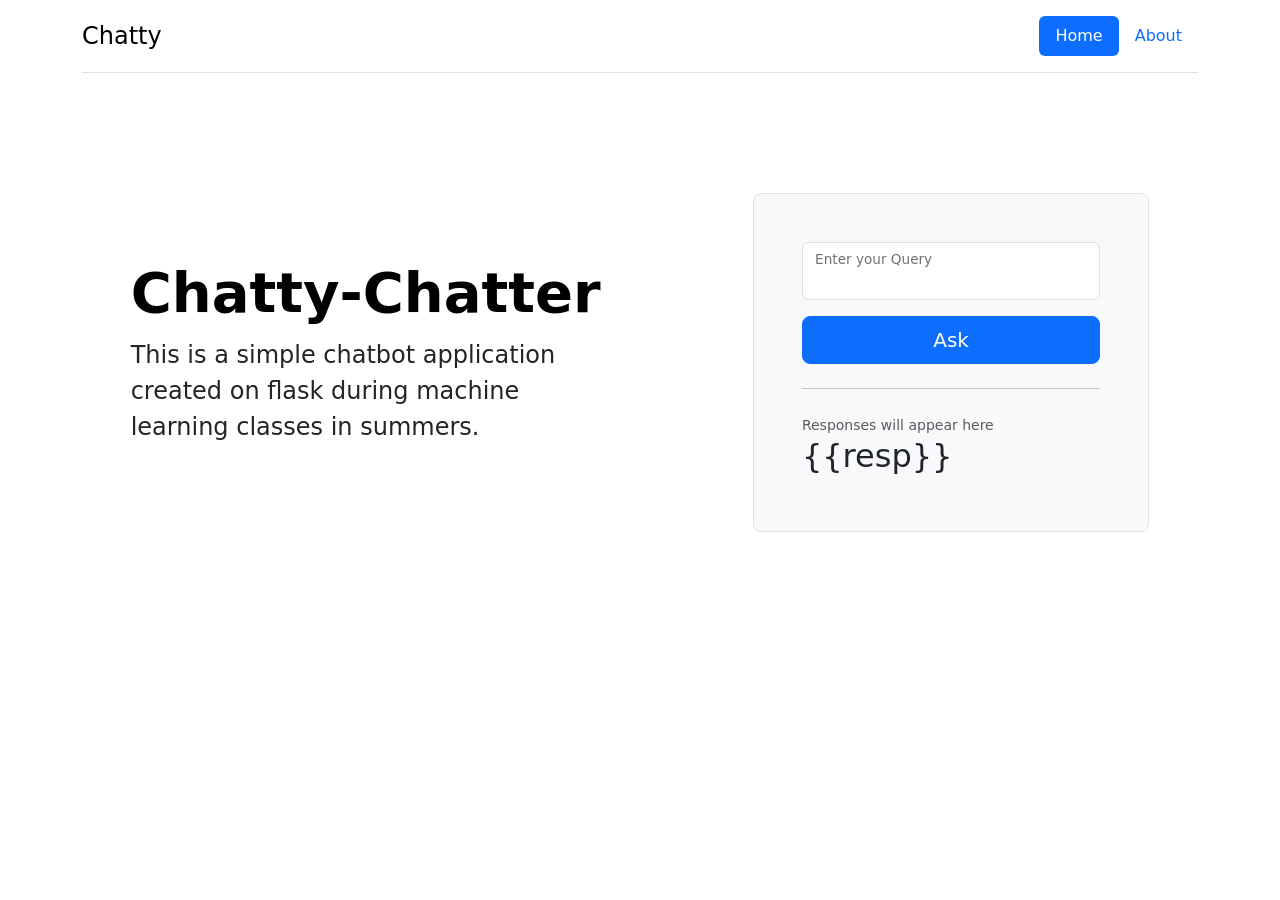
<file: day19/templates/index.html>
<!DOCTYPE html>
<html lang="en">
<head>
    <link href="https://cdn.jsdelivr.net/npm/bootstrap@5.3.1/dist/css/bootstrap.min.css" rel="stylesheet" integrity="sha384-4bw+/aepP/YC94hEpVNVgiZdgIC5+VKNBQNGCHeKRQN+PtmoHDEXuppvnDJzQIu9" crossorigin="anonymous">
    <meta charset="UTF-8">
    <meta name="viewport" content="width=device-width, initial-scale=1.0">
    <title>Chat-Bot</title>
</head>
<body>
    <div class="container">
        <header class="d-flex flex-wrap justify-content-center py-3 mb-4 border-bottom">
          <a href="/" class="d-flex align-items-center mb-3 mb-md-0 me-md-auto link-body-emphasis text-decoration-none">
              <span class="fs-4">Chatty</span>
          </a>
    
          <ul class="nav nav-pills">
               <li class="nav-item"><a href="/" class="nav-link active" aria-current="page">Home</a></li>
               <li class="nav-item"><a href="/about" class="nav-link">About</a></li>
          </ul>
        </header>
      </div>
      <div class="container col-xl-10 col-xxl-8 px-4 py-5">
        <div class="row align-items-center g-lg-5 py-5">
          <div class="col-lg-7 text-center text-lg-start">
            <h1 class="display-4 fw-bold lh-1 text-body-emphasis mb-3">Chatty-Chatter</h1>
            <p class="col-lg-10 fs-4">This is a simple chatbot application created on flask during machine learning classes in summers.</p>
          </div>
          <div class="col-md-10 mx-auto col-lg-5">
            <form class="p-4 p-md-5 border rounded-3 bg-body-tertiary">
              <div class="form-floating mb-3">
                <input type="text" class="form-control" id="floatingInput" name="q">
                <label for="floatingInput">Enter your Query</label>
              </div>
              <button class="w-100 btn btn-lg btn-primary" type="submit">Ask</button>
              <hr class="my-4">
              <small class="text-body-secondary">Responses will appear here</small>
              <h2>{{resp}}</h2>
            </form>
          </div>
        </div>
      </div>
    <script src="https://cdn.jsdelivr.net/npm/bootstrap@5.3.1/dist/js/bootstrap.bundle.min.js" integrity="sha384-HwwvtgBNo3bZJJLYd8oVXjrBZt8cqVSpeBNS5n7C8IVInixGAoxmnlMuBnhbgrkm" crossorigin="anonymous"></script>
</body>
</html>
</file>
